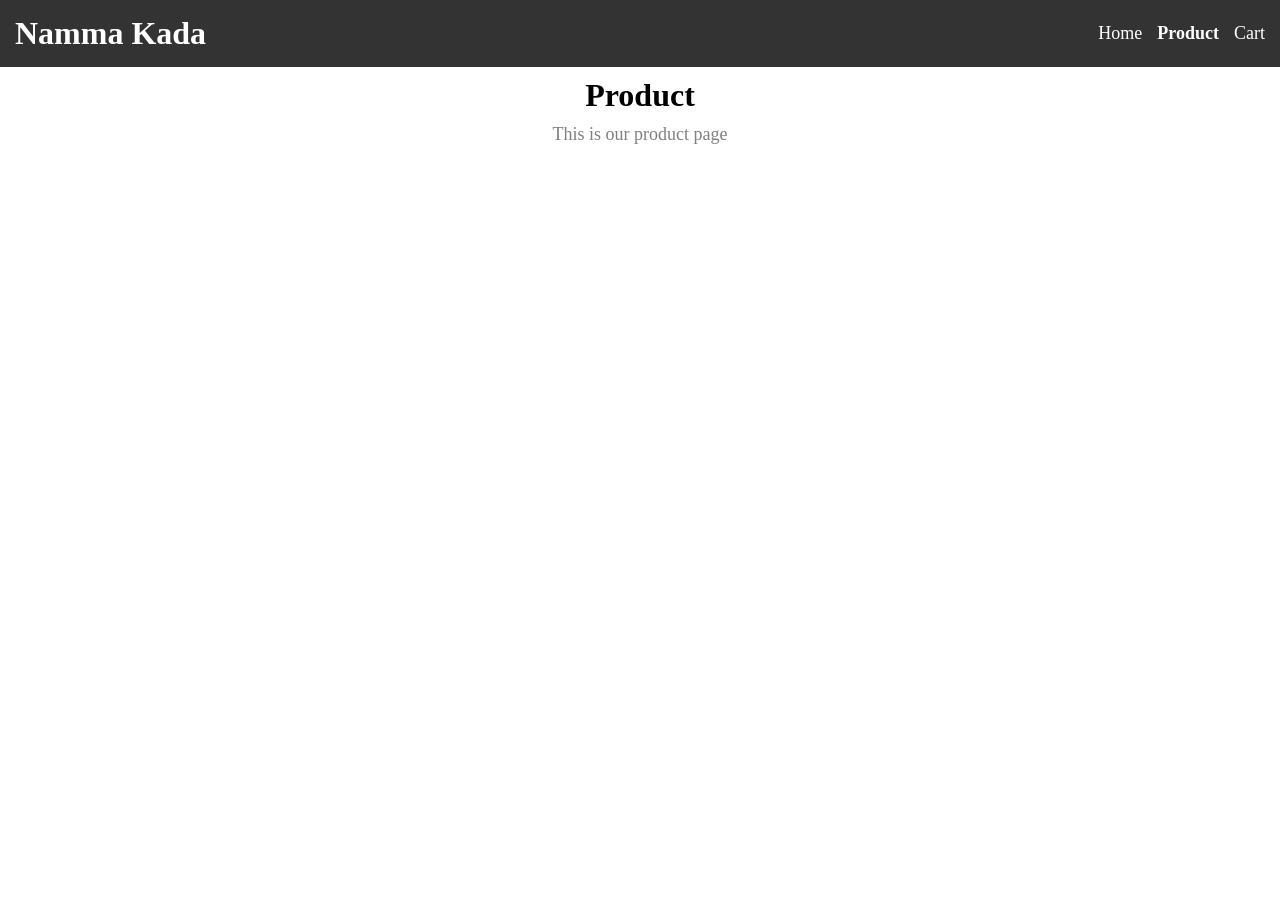
<file: product.html>
<!doctype html>
<html lang="en">
  <head>
    <meta charset="UTF-8" />
    <meta name="viewport" content="width=device-width, initial-scale=1.0" />
    <title>Document</title>
    <link rel="stylesheet" href="index.css" />
    <link
      rel="stylesheet"
      href="https://fonts.googleapis.com/css2?family=Material+Symbols+Outlined:opsz,wght,FILL,GRAD@24,400,0,0&"
    />
  </head>

  <body>
    <header class="menu">
      <div class="brand">
        <h1>Namma Kada</h1>
      </div>
      <nav class="links">
        <ul>
          <li>
            <a class="link" href="./home.html">Home</a>
          </li>
          <li><a class="link active" href="#">Product</a></li>
          <li><a class="link" href="./cart.html">Cart</a></li>
        </ul>
      </nav>

      <div class="menuIcon" id="menuIcon">
        <span class="material-symbols-outlined" id="icon"> menu </span>
      </div>
    </header>
    <div class="mobileMenu menu" id="mobileMenu">
      <ul>
        <li>
          <a class="link" href="./home.html">Home</a>
        </li>
        <li><a class="link active" href="#">Product</a></li>
        <li><a class="link" href="./cart.html">Cart</a></li>
      </ul>
    </div>
    <h1 align="center" style="margin: 10px auto">Product</h1>
    <p style="text-align: center; font-size: large; color: gray">
      This is our product page
    </p>

    <section id="products">
      <div class="cardList" id="cardList">
        
      </div>
    </section>
    <script src="./index.js"></script>
    <script src="./product.js"></script>
  </body>
</html>
</file>
<file: index.css>
* {
  margin: 0;
  padding: 0;
  box-sizing: border-box;
}

.menu {
  background-color: #333;
  color: white;
  padding: 15px;
  display: flex;
  justify-content: space-between;
  align-items: center;
}
nav {
  display: block;
}
nav ul {
  list-style: none;
  display: flex;
  gap: 15px;
  font-size: large;
}

.link {
  text-decoration: none;
  color: white;
}

.link:hover {
  text-decoration: underline;
}

.link.active {
  font-weight: bold;
}
.menuIcon {
  display: none;
  cursor: pointer;
}
.mobileMenu {
  display: none;
}
.mobileMenu.open {
  display: block;
}
.mobileMenu ul {
  list-style: none;
  gap: 15px;
  width: 100%;
  text-align: center;
}
.mobileMenu ul li {
  padding: 10px;
}

.cardList {
  display: flex;
  flex-wrap: wrap;
  margin-top: 1rem;
  width: full;
  gap: 20px;
}

.card {
  width: 300px;
  box-shadow: 0 0 3px #333;
  padding: 10px;
  border-radius: 10px;
}
.card-image {
  width: 100%;
  height: auto;
}
.card-image img {
  width: 100%;
}
.card-body {
  display: flex;
  flex-direction: column;
  gap: 10px;
}

.card-body .price {
  font-weight: bolder;
  font-size: larger;
}
.card-body button {
  padding: 12px;
  border-radius: 10px;
  outline: none;
  border: none;
  background-color: hsl(223, 93%, 56%);
  color: #fff;
  font-weight: bold;
}

@media screen and (max-width: 768px) {
  .menuIcon {
    display: block;
  }
  nav {
    display: none;
  }
}
</file>
